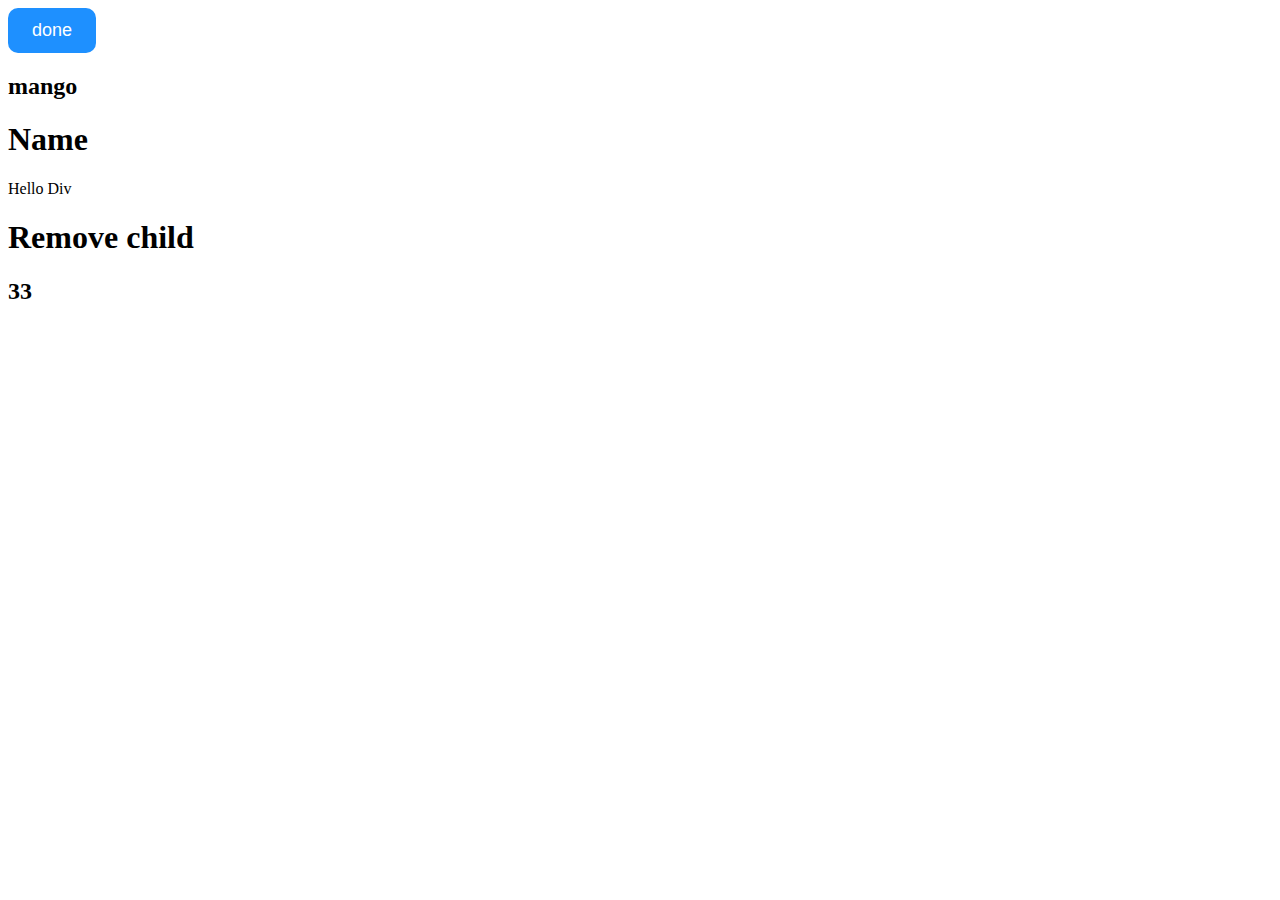
<file: index.html>
<!DOCTYPE html>
<html lang="en">

<head>
    <meta charset="UTF-8">
    <meta name="viewport" content="width=device-width, initial-scale=1.0">
    <title>Document</title>
    <link rel="stylesheet" href="style.css">
    <link rel="shortcut icon" href="favicon.ico" type="">
</head>

<body>
    <button id="mybtn" class="mybtn" style="background-color: dodgerblue; color: white; border: none;
    padding: 12px 24px; border-radius: 10px; font-size: 18px; "> done </button>
    <h2 id="arrayName">array</h2>

    <h1 class="heads" id="headingId">Name</h1>

    <!-- AddEventListner()-->
    <div class="myDiv" id="myDiv">Hello Div</div>

    <!-- AppendChild()-->
    <div id="parent"><!-- Div - is Called by js using id -->
        <!-- h1 - is added by js using createElement -->
        <!-- p - is added by js using createElement -->
        <!-- a - is added by js using createElement, setAttributes  -->
        <!-- <p >Remove child</p> -->
        <h1 id="removeChildNode">Remove child</h1>
        <h2 id="number">0</h2>
    </div>

    <!-- <script src="domManipulation.js"></script> -->

    <!-- <script src="practiceJSTest.js"></script> -->
    <script src="Practice_1.js"></script>

    <!-- <script src="function.js"></script> -->
    <!-- <script src="promises.js"></script> -->
    <!-- <script src="arrowFunction.js"></script> -->
    <!-- <script src="ES6.js"></script> -->

</body>

</html>
</file>
<file: style.css>
.myAnchor_tag{
    text-decoration: none;
    color: dodgerblue;
    font-size: 15px;
    font-style: italic;
    font-weight: 1000;
    float: right;
    cursor: pointer;
}
</file>
